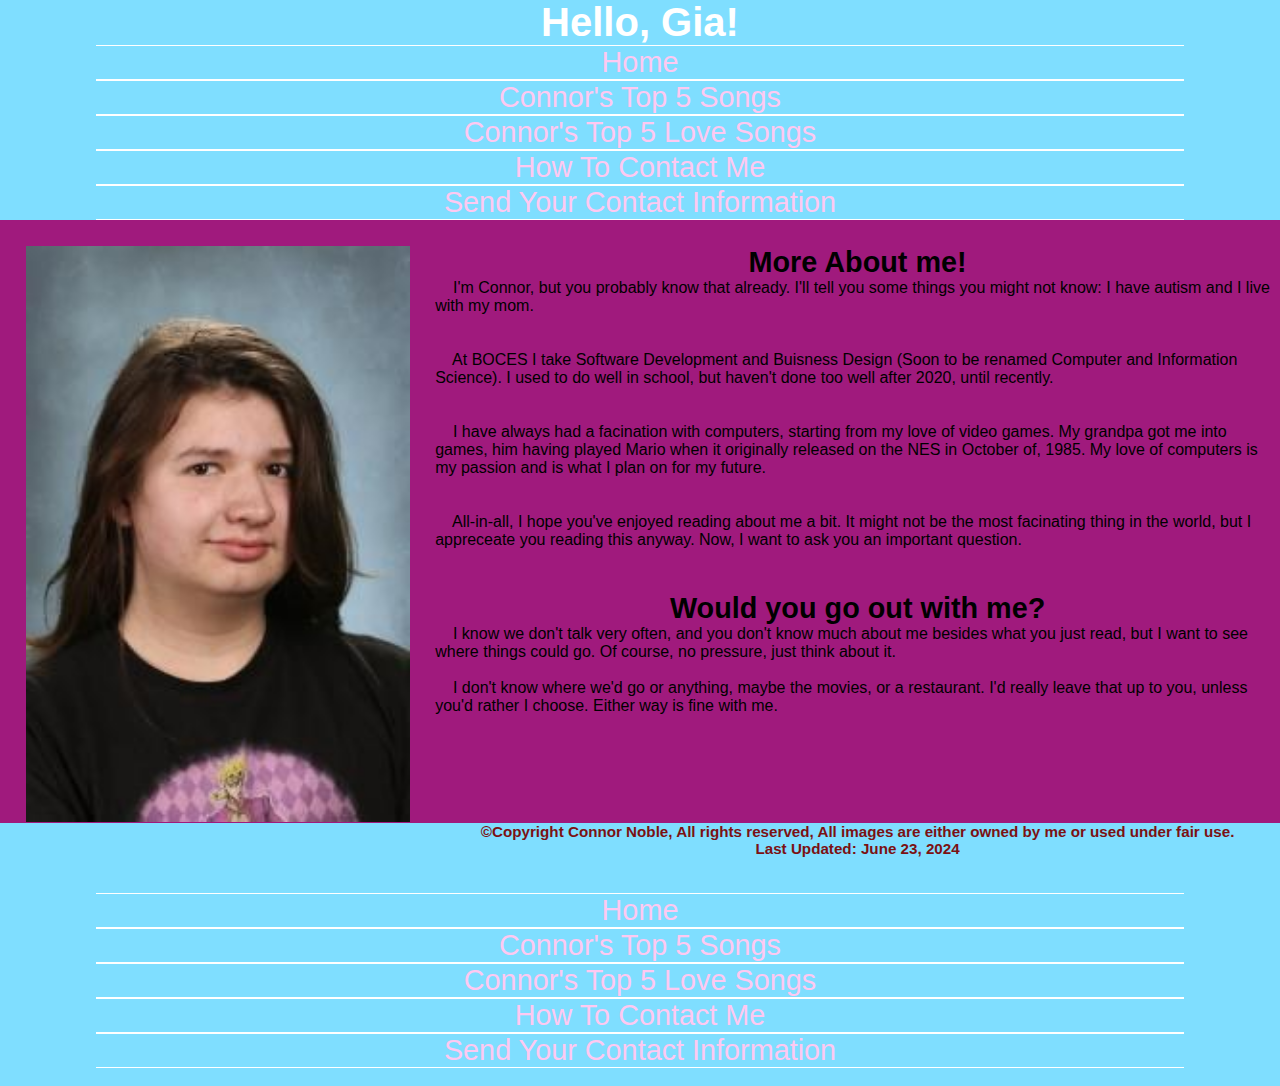
<file: index.html>
<!DOCTYPE html>
<html lang="en">
<head>
	<meta charset="UTF-8">
	<title>Hello There!</title>
	<link rel="stylesheet" href="css/styles.css">
</head>

<body>
	<header>
		<h1>Hello, Gia!</h1>
		<nav>
			<ul>
				<a href="index.html"><li>Home</li></a>
				<a href="songs.html"><li>Connor's Top 5 Songs</li></a>
				<a href="l_songs.html"><li>Connor's Top 5 Love Songs</li></a>
				<a href="contact.html"><li>How To Contact Me</li></a>
				<a href="contact-you.html"><li>Send Your Contact Information</li></a>
			</ul>
		</nav>
	</header>
	<main>
		<img src="images/meSchool.jpeg" alt="Me; lookin pretty">
		<h2>More About me!</h2>
		<p>&nbsp; &nbsp; I'm Connor, but you probably know that already. I'll tell you some things you might not know: I have autism and I live with my mom.</p>
			<br>
			<br>
		<p>&nbsp; &nbsp; At BOCES I take Software Development and Buisness Design (Soon to be renamed Computer and Information Science). I used to do well in school, but haven't done too well after 2020, until recently.</p>
			<br>
			<br>
		<p>&nbsp; &nbsp; I have always had a facination with computers, starting from my love of video games. My grandpa got me into games, him having played Mario when it originally released on the NES in October of, 1985. My love of computers is my passion and is what I plan on for my future.</p>
			<br>
			<br>
		<p>&nbsp; &nbsp; All-in-all, I hope you've enjoyed reading about me a bit. It might not be the most facinating thing in the world, but I appreceate you reading this anyway. Now, I want to ask you an important question.</p>
			<br>
		<h2>Would you go out with me?</h2>
		<p>&nbsp; &nbsp; I know we don't talk very often, and you don't know much about me besides what you just read, but I want to see where things could go. Of course, no pressure, just think about it.</p>
		  <br>
		<p>&nbsp; &nbsp; I don't know where we'd go or anything, maybe the movies, or a restaurant. I'd really leave that up to you, unless you'd rather I choose. Either way is fine with me.</p>
			<br>
			<br>
			<br>
			<br>
			<br>
			<br>
	</main>
	<footer>
		<h5>&copy;Copyright Connor Noble, All rights reserved, All images are either owned by me or used under fair use.</h5>
		<h5>Last Updated: June 23, 2024</h5>
			<br>
			<br>
		<nav>
			<ul>
				<a href="index.html"><li>Home</li></a>
				<a href="songs.html"><li>Connor's Top 5 Songs</li></a>
				<a href="l_songs.html"><li>Connor's Top 5 Love Songs</li></a>
				<a href="contact.html"><li>How To Contact Me</li></a>
				<a href="contact-you.html"><li>Send Your Contact Information</li></a>
			</ul>
		</nav>
		<br>
	</footer>
</body>
</html>
</file>
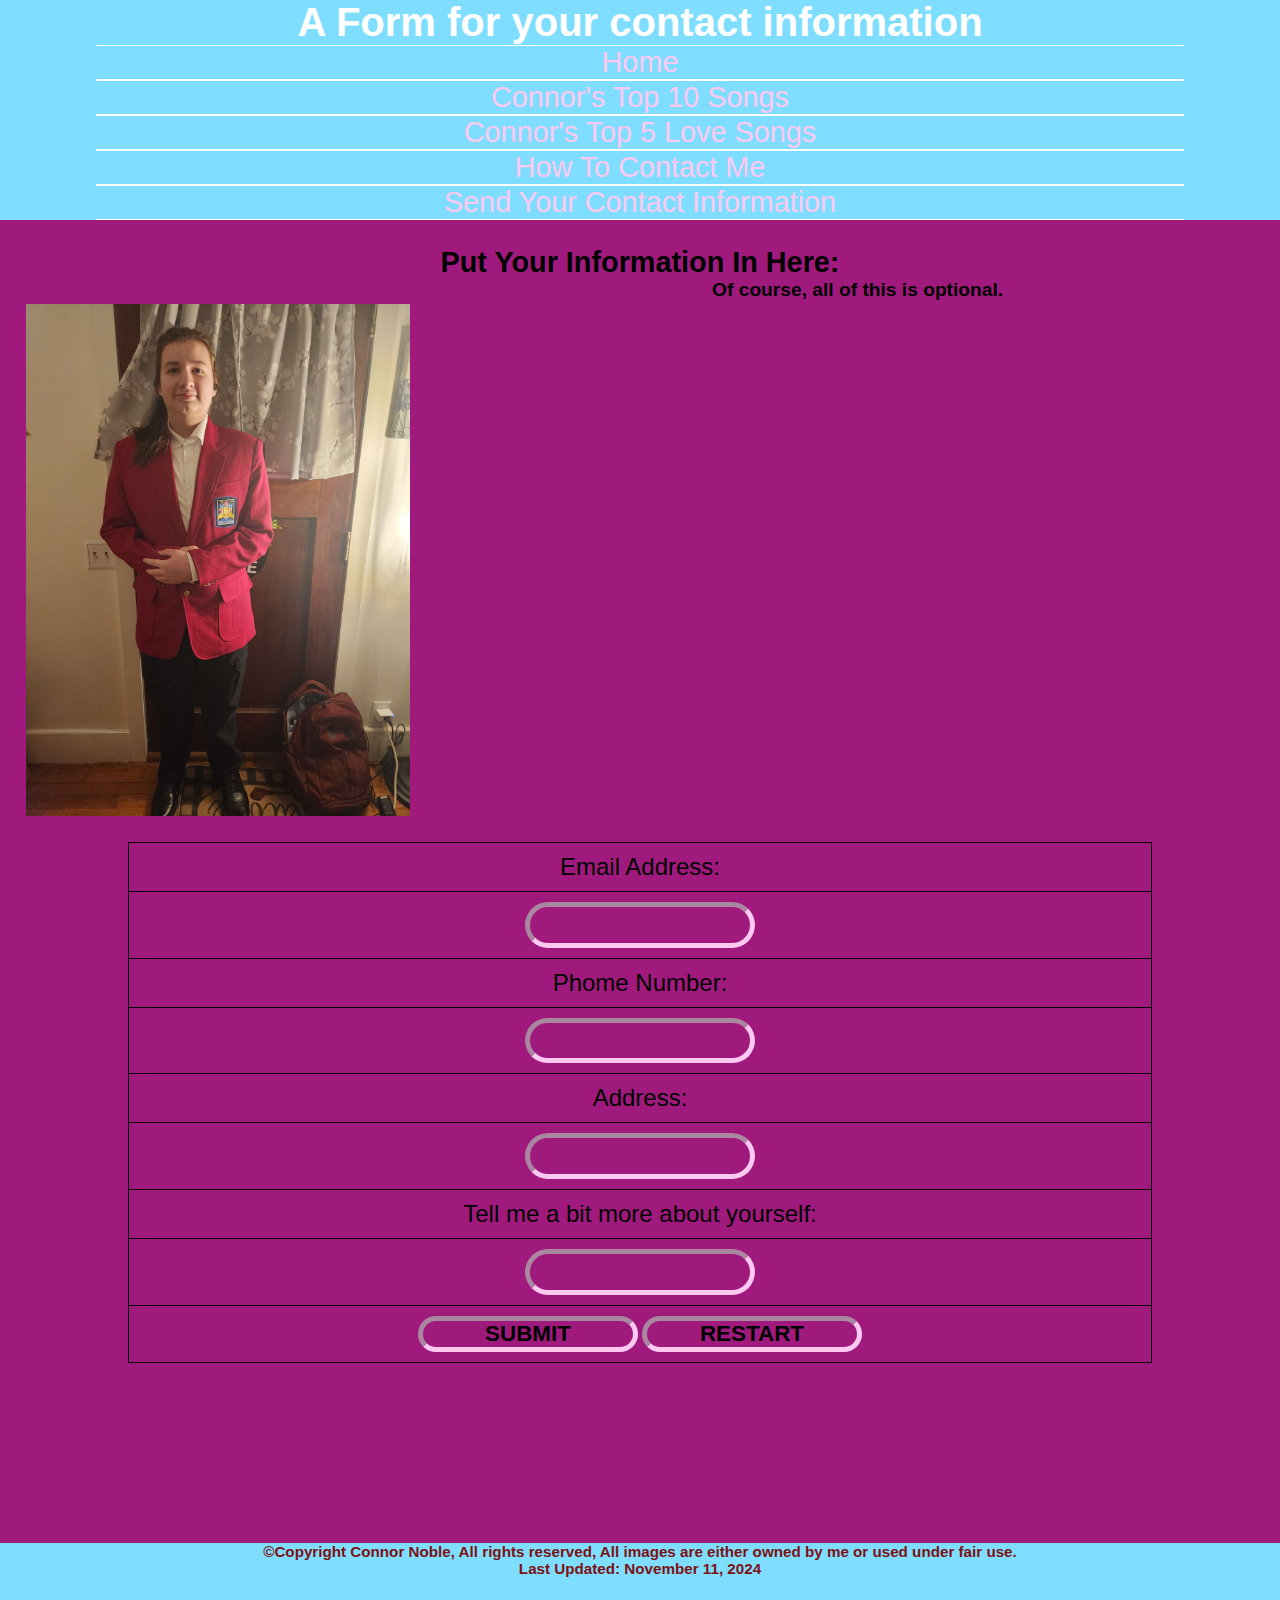
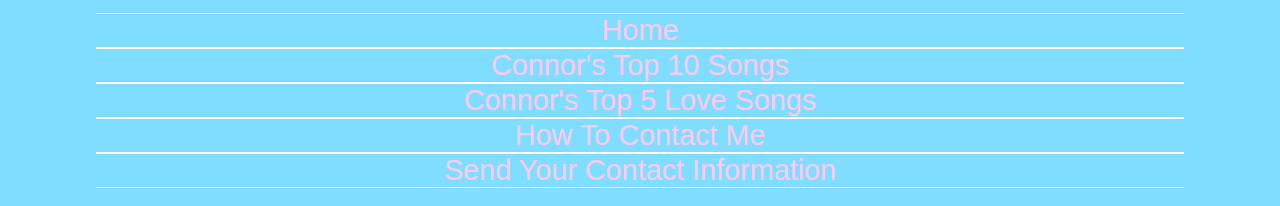
<file: contact-you.html>
<!DOCTYPE html>
<html lang="en">
<head>
	<meta charset="UTF-8">
	<title>Hello There! (Your Contact)</title>
	<link rel="stylesheet" href="css/styles.css">
</head>

<body>
	<header>
		<h1>A Form for your contact information</h1>
		<nav class="web-nav">
			<ul>
				<a href="index.html"><li>Home</li></a>
				<a href="songs.html"><li>Connor's Top 10 Songs</li></a>
        		<a href="l_songs.html"><li>Connor's Top 5 Love Songs</li></a>
				<a href="contact.html"><li>How To Contact Me</li></a>
				<a href="contact-you.html"><li>Send Your Contact Information</li></a>
			</ul>
		</nav>
	</header>
	<main>
		<h2>Put Your Information In Here:</h2>
		<img src="images/meSkills.jpeg" alt="Me; lookin dashing">
		<h3>Of course, all of this is optional.</h3>
		<form action="mailto:curuptedcorner@gmail.com" method="get">
			<table>
						<tr>
							<td><label for="email">Email Address:</label></td>
						</tr>
						<tr>
							<td><input type="email" name="email" id="email"></td>
						</tr>
						<tr>
							<td><label for="phone">Phome Number:</label></td>
						</tr>
						<tr>
							<td><input type="tel" name="num" id="num"></td>
						</tr>
						<tr>
							<td><label for="add">Address:</label></td>
						</tr>
						<tr>
							<td><input type="text" name="add" id="add"></td>
						</tr>
						<tr>
							<td><label for="you">Tell me a bit more about yourself:</label></td>
						</tr>
						<tr>
							<td><input type="text" name="you" id="you"></td>
						</tr>
						<tr>
							<td colspan="2">
								<input type="submit" value="SUBMIT" class="frmButton">
								<input type="reset" value="RESTART" class="frmButton">
							</td>
						</tr>
					</table>
		</form>
			<br>
			<br>
			<br>
			<br>
			<br>
			<br>
			<br>
			<br>
			<br>
			<br>
	</main>
	<footer>
		<h5>&copy;Copyright Connor Noble, All rights reserved, All images are either owned by me or used under fair use.</h5>
		<h5>Last Updated: November 11, 2024</h5>
			<br>
			<br>
		<nav>
			<ul>
				<a href="index.html"><li>Home</li></a>
				<a href="songs.html"><li>Connor's Top 10 Songs</li></a>
                                <a href="l_songs.html"><li>Connor's Top 5 Love Songs</li></a>
				<a href="contact.html"><li>How To Contact Me</li></a>
				<a href="contact-you.html"><li>Send Your Contact Information</li></a>
			</ul>
		</nav>
		<br>
	</footer>
</body>
</html>
</file>
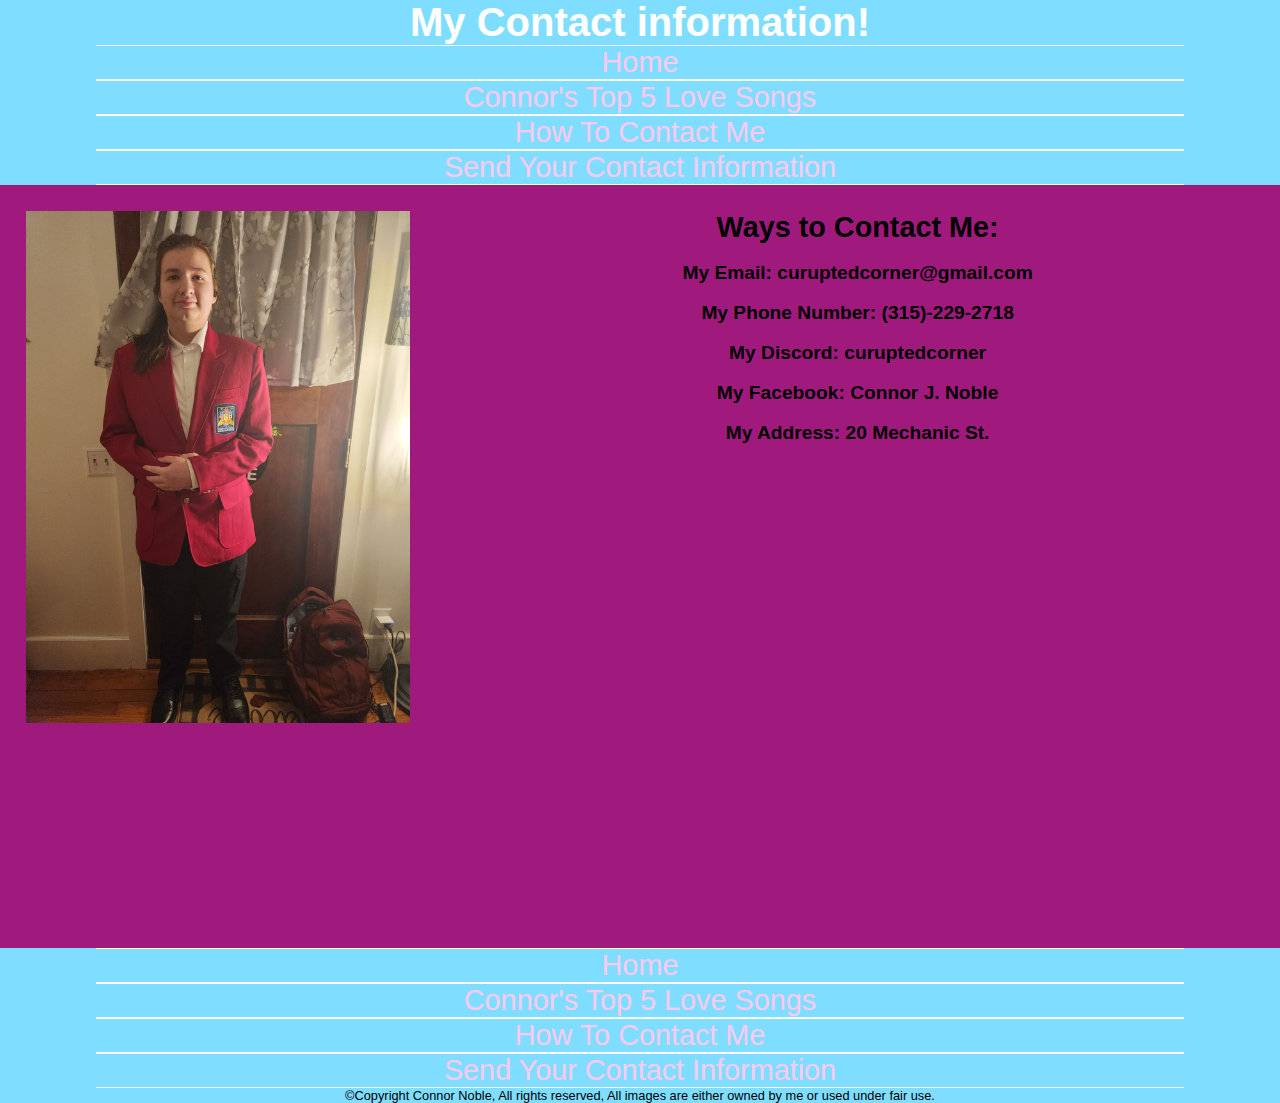
<file: contact.html>
<!DOCTYPE html>
<html lang="en">
<head>
	<meta charset="UTF-8">
	<title>Hello There!</title>
	<link rel="stylesheet" href="css/styles.css">
</head>

<body>
	<header>
		<h1>My Contact information!</h1>
		<nav>
			<ul>
				<a href="index.html"><li>Home</li></a>
				<a href="l_Songs.html"><li>Connor's Top 5 Love Songs</li></a>
				<a href="contact.html"><li>How To Contact Me</li></a>
				<a href="contact-you.html"><li>Send Your Contact Information</li></a>
			</ul>
		</nav>
	</header>
	<main>
		<img src="images/meSkills.jpeg" alt="Me; lookin dashing">
		<h2>Ways to Contact Me:</h2>
			<br>
		<h3>My Email: curuptedcorner@gmail.com</h3>
			<br>
		<h3>My Phone Number: (315)-229-2718</h3>
			<br>
		<h3>My Discord: curuptedcorner</h3>
			<br>
		<h3>My Facebook: Connor J. Noble</h3>
			<br>
		<h3>My Address: 20 Mechanic St.</h3>
			<br>
			<br>
			<br>
			<br>
			<br>
			<br>
			<br>
			<br>
			<br>
			<br>
			<br>
			<br>
			<br>
			<br>
			<br>
			<br>
			<br>
			<br>
			<br>
			<br>
			<br>
			<br>
			<br>
			<br>
			<br>
			<br>
			<br>
			<br>
	</main>
	<footer>
		<nav>
			<ul>
				<a href="index.html"><li>Home</li></a>
				<a href="l_Songs.html"><li>Connor's Top 5 Love Songs</li></a>
				<a href="contact.html"><li>How To Contact Me</li></a>
				<a href="contact-you.html"><li>Send Your Contact Information</li></a>
			</ul>
		</nav>
		<p>&copy;Copyright Connor Noble, All rights reserved, All images are either owned by me or used under fair use.</p>
	</footer>
</body>
</html>
</file>
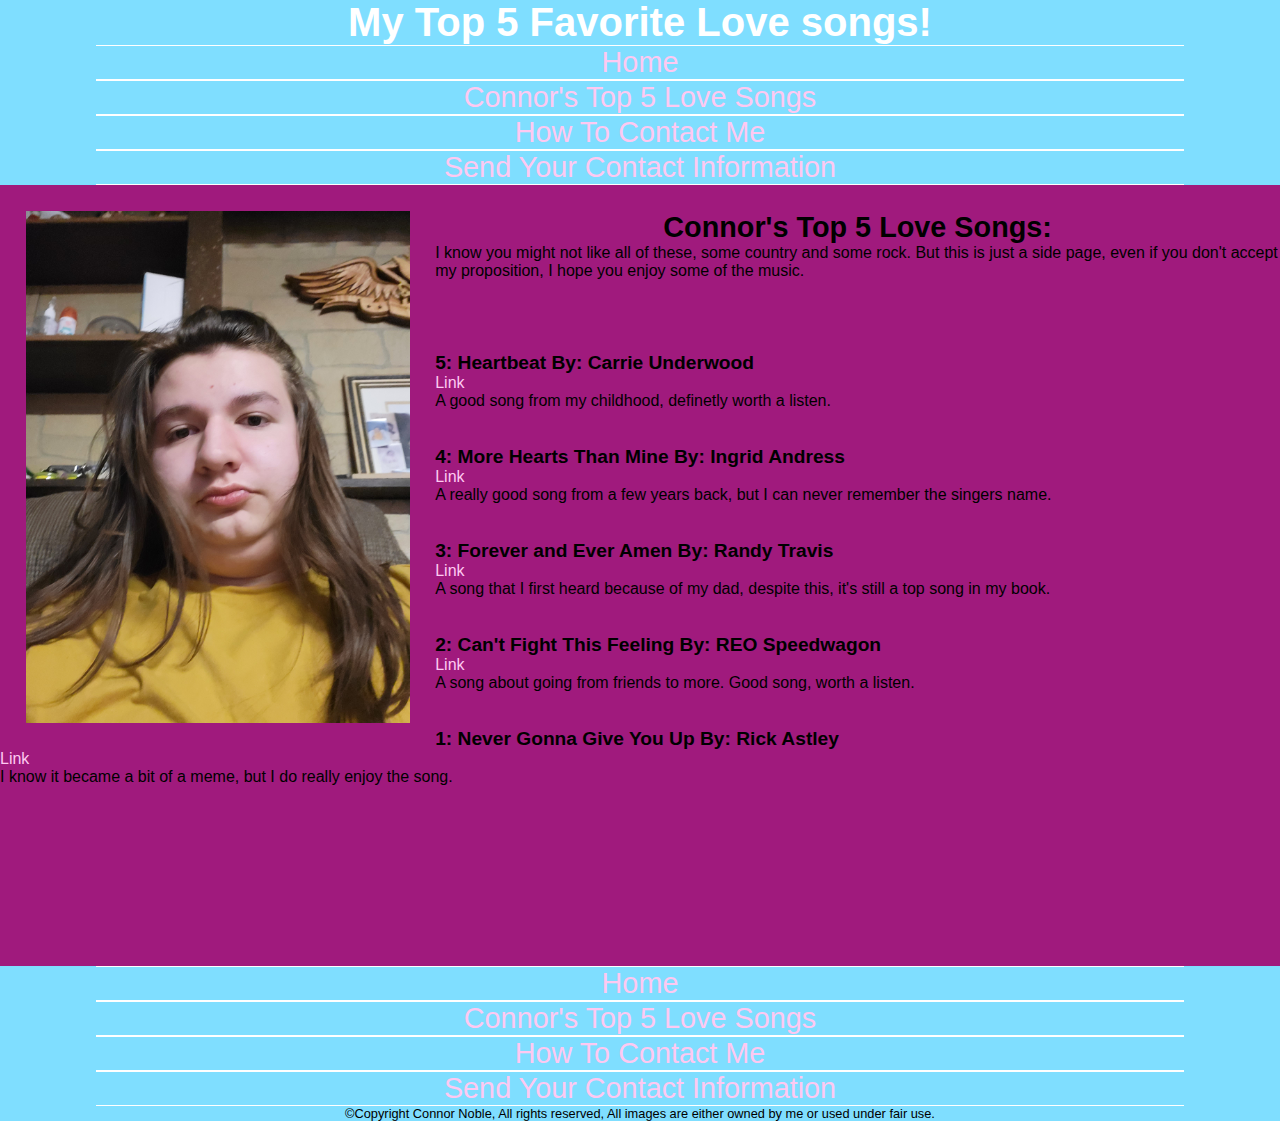
<file: l_Songs.html>
<!DOCTYPE html>
<html lang="en">
<head>
	<meta charset="UTF-8">
	<title>Hello There!</title>
	<link rel="stylesheet" href="css/styles.css">
</head>

<body>
	<header>
		<h1>My Top 5 Favorite Love songs!</h1>
		<nav>
			<ul>
				<a href="index.html"><li>Home</li></a>
				<a href="l_Songs.html"><li>Connor's Top 5 Love Songs</li></a>
				<a href="contact.html"><li>How To Contact Me</li></a>
				<a href="contact-you.html"><li>Send Your Contact Information</li></a>
			</ul>
		</nav>
	</header>
	<main>
		<img src="images/mePapa.jpeg" alt="Me; lookin serious">
		<h2>Connor's Top 5 Love Songs:</h2>
		<p>I know you might not like all of these, some country and some rock. But this is just a side page, even if you don't accept my proposition, I hope you enjoy some of the music.</p>
			<br>
			<br>
			<br>
			<br>
		<h4>5: Heartbeat By: Carrie Underwood</h4>
		<a href="https://www.youtube.com/watch?v=eg50JGPEoo8" class="song" target="_blank">Link</a>
		<p>A good song from my childhood, definetly worth a listen.</p>
			<br>
			<br>
		<h4>4: More Hearts Than Mine By: Ingrid Andress</h4>
		<a href="https://www.youtube.com/watch?v=j_A8Zjwr9m0" class="song" target="_blank">Link</a>
		<p>A really good song from a few years back, but I can never remember the singers name.</p>
			<br>
			<br>
		<h4>3: Forever and Ever Amen By: Randy Travis</h4>
		<a href="https://www.youtube.com/watch?v=sgJXbIP83A8" class="song" target="_blank">Link</a>
		<p>A song that I first heard because of my dad, despite this, it's still a top song in my book.</p>
			<br>
			<br>
		<h4>2: Can't Fight This Feeling By: REO Speedwagon</h4>
		<a href="https://www.youtube.com/watch?v=zpOULjyy-n8" class="song" target="_blank">Link</a>
		<p>A song about going from friends to more. Good song, worth a listen.</p>
			<br>
			<br>
		<h4>1: Never Gonna Give You Up By: Rick Astley</h4>
		<a href="https://www.youtube.com/watch?v=dQw4w9WgXcQ" class="song" target="_blank">Link</a>
		<p>I know it became a bit of a meme, but I do really enjoy the song.</p>
			<br>
			<br>
			<br>
			<br>
			<br>
			<br>
			<br>
			<br>
			<br>
			<br>
	</main>
	<footer>
		<nav>
			<ul>
				<a href="index.html"><li>Home</li></a>
				<a href="l_Songs.html"><li>Connor's Top 5 Love Songs</li></a>
				<a href="contact.html"><li>How To Contact Me</li></a>
				<a href="contact-you.html"><li>Send Your Contact Information</li></a>
			</ul>
		</nav>
		<p>&copy;Copyright Connor Noble, All rights reserved, All images are either owned by me or used under fair use.</p>
	</footer>
</body>
</html>
</file>
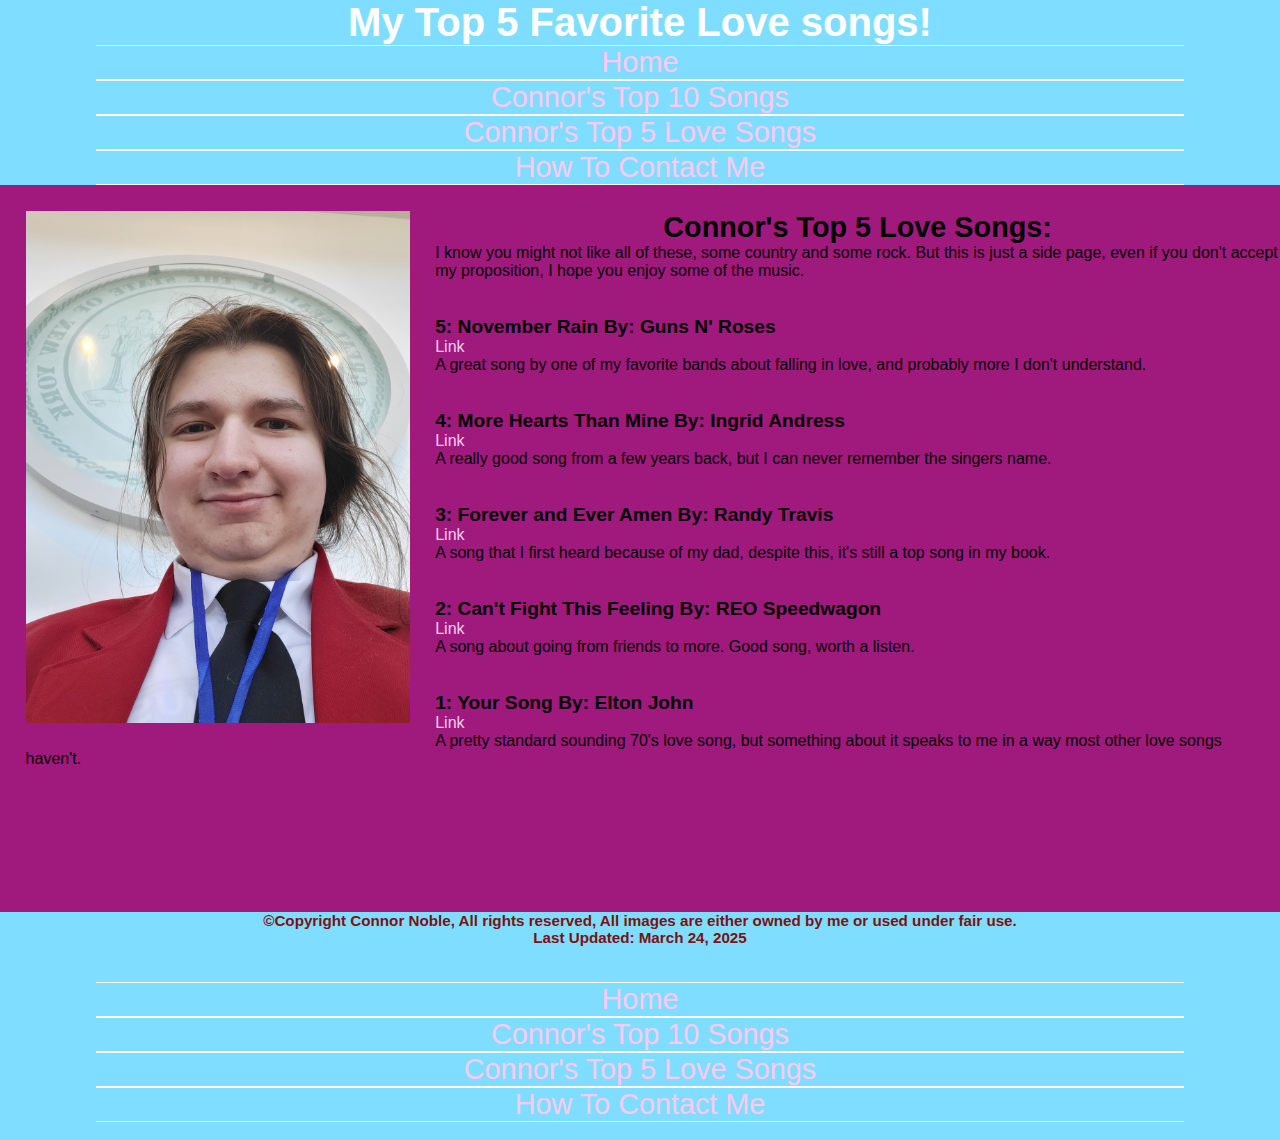
<file: l_songs.html>
<!DOCTYPE html>
<html lang="en">
<head>
	<meta charset="UTF-8">
	<title>Hello There! (Love Songs)</title>
	<link rel="stylesheet" href="css/styles.css">
</head>

<body>
	<header>
		<h1>My Top 5 Favorite Love songs!</h1>
		<nav class="web-nav">
			<ul>
				<a href="index.html"><li>Home</li></a>
				<a href="songs.html"><li>Connor's Top 10 Songs</li></a>
				<a href="l_songs.html"><li>Connor's Top 5 Love Songs</li></a>
				<a href="contact.html"><li>How To Contact Me</li></a>
			</ul>
		</nav>
	</header>
	<main>
		<img src="images/20240425_122443.jpg" alt="Me; in Syracuse">
		<h2>Connor's Top 5 Love Songs:</h2>
		<p>I know you might not like all of these, some country and some rock. But this is just a side page, even if you don't accept my proposition, I hope you enjoy some of the music.</p>
			<br>
			<br>
		<div id="songs">
			<h4>5: November Rain By: Guns N' Roses</h4>
			<a href="https://m.youtube.com/watch?v=8SbUC-UaAxE" class="song" target="_blank">Link</a>
			<p>A great song by one of my favorite bands about falling in love, and probably more I don't understand.</p>
				<br>
				<br>
			<h4>4: More Hearts Than Mine By: Ingrid Andress</h4>
			<a href="https://www.youtube.com/watch?v=j_A8Zjwr9m0" class="song" target="_blank">Link</a>
			<p>A really good song from a few years back, but I can never remember the singers name.</p>
				<br>
				<br>
				<h4>3: Forever and Ever Amen By: Randy Travis</h4>
			<a href="https://www.youtube.com/watch?v=sgJXbIP83A8" class="song" target="_blank">Link</a>
			<p>A song that I first heard because of my dad, despite this, it's still a top song in my book.</p>
				<br>
				<br>
			<h4>2: Can't Fight This Feeling By: REO Speedwagon</h4>
			<a href="https://www.youtube.com/watch?v=zpOULjyy-n8" class="song" target="_blank">Link</a>
			<p>A song about going from friends to more. Good song, worth a listen.</p>
				<br>
				<br>
				<h4>1: Your Song By: Elton John</h4>
			<a href="https://m.youtube.com/watch?v=GlPlfCy1urI" class="song" target="_blank">Link</a>
			<p>A pretty standard sounding 70's love song, but something about it speaks to me in a way most other love songs haven't.</p>
		</div>
			<br>
			<br>
			<br>
			<br>
			<br>
			<br>
			<br>
			<br>
	</main>
	<footer>
		<h5>&copy;Copyright Connor Noble, All rights reserved, All images are either owned by me or used under fair use.</h5>
		<h5>Last Updated: March 24, 2025</h5>
			<br>
			<br>
		<nav>
			<ul>
				<a href="index.html"><li>Home</li></a>
				<a href="songs.html"><li>Connor's Top 10 Songs</li></a>
				<a href="l_songs.html"><li>Connor's Top 5 Love Songs</li></a>
				<a href="contact.html"><li>How To Contact Me</li></a>
			</ul>
		</nav>
		<br>
	</footer>
</body>
</html>
</file>
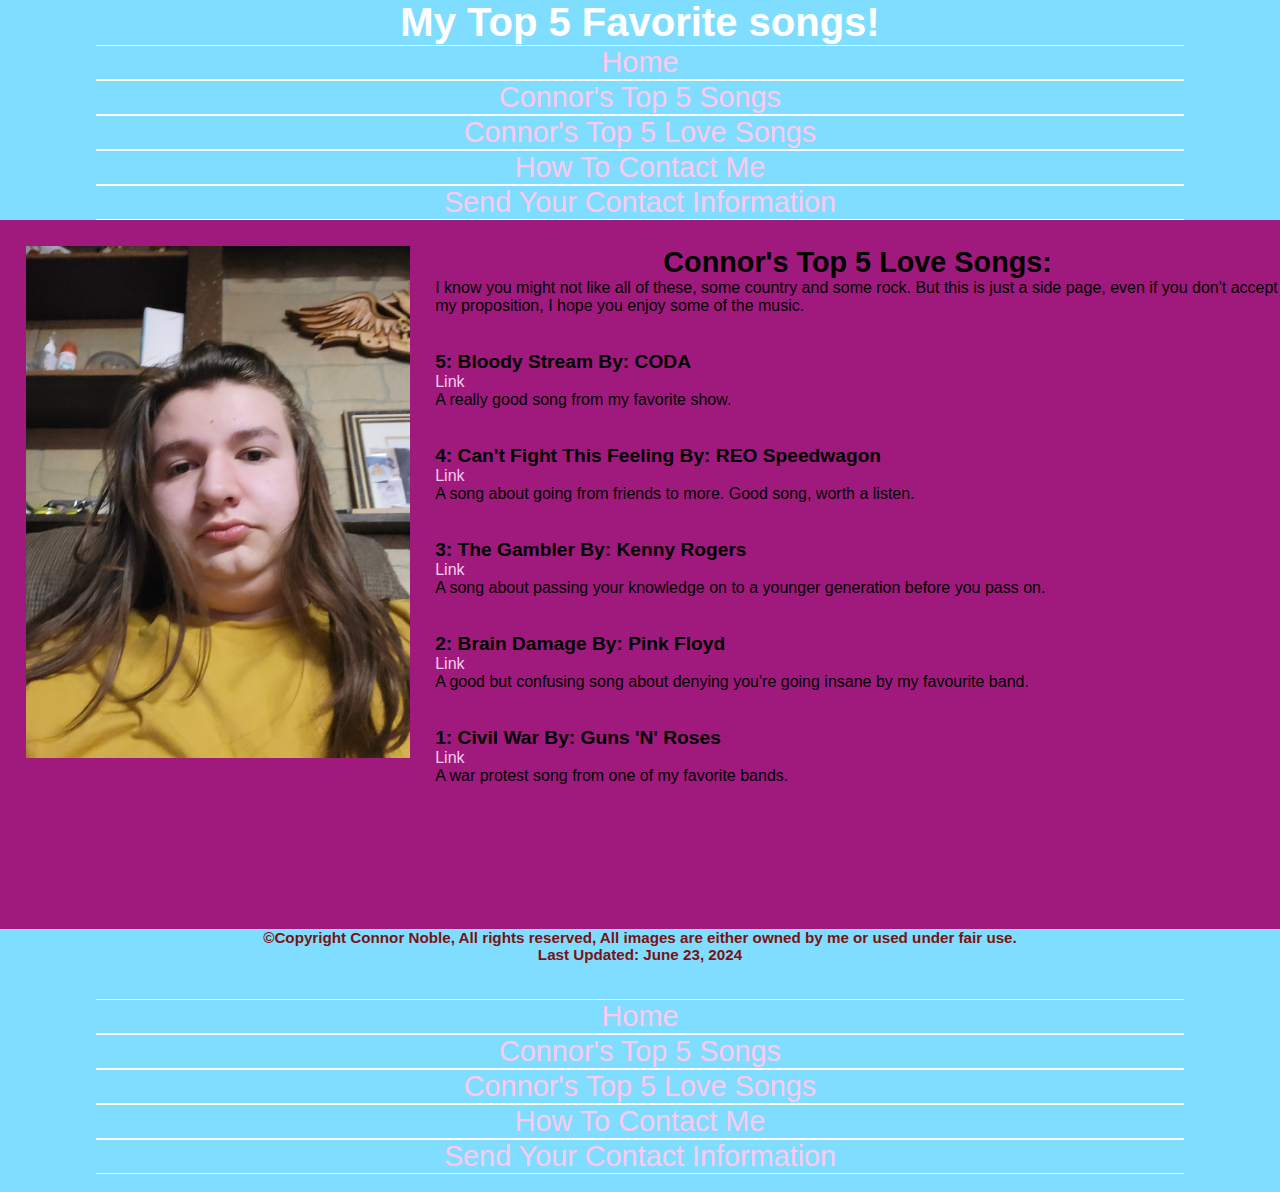
<file: songs.html>
<!DOCTYPE html>
<html lang="en">
<head>
	<meta charset="UTF-8">
	<title>Hello There!</title>
	<link rel="stylesheet" href="css/styles.css">
</head>

<body>
	<header>
		<h1>My Top 5 Favorite songs!</h1>
		<nav>
			<ul>
				<a href="index.html"><li>Home</li></a>
				<a href="songs.html"><li>Connor's Top 5 Songs</li></a>
				<a href="l_songs.html"><li>Connor's Top 5 Love Songs</li></a>
				<a href="contact.html"><li>How To Contact Me</li></a>
				<a href="contact-you.html"><li>Send Your Contact Information</li></a>
			</ul>
		</nav>
	</header>
	<main>
		<img src="images/mePapa.jpeg" alt="Me; lookin serious">
		<h2>Connor's Top 5 Love Songs:</h2>
		<p>I know you might not like all of these, some country and some rock. But this is just a side page, even if you don't accept my proposition, I hope you enjoy some of the music.</p>
			<br>
			<br>
		<div id="songs">
			<h4>5: Bloody Stream By: CODA</h4>
			<a href="https://www.youtube.com/watch?v=SJkCLcnGB-c" class="song" target="_blank">Link</a>
			<p>A really good song from my favorite show.</p>
				<br>
				<br>
			<h4>4: Can't Fight This Feeling By: REO Speedwagon</h4>
			<a href="https://www.youtube.com/watch?v=zpOULjyy-n8" class="song" target="_blank">Link</a>
			<p>A song about going from friends to more. Good song, worth a listen.</p>
				<br>
				<br>
			<h4>3: The Gambler By: Kenny Rogers</h4>
			<a href="https://www.youtube.com/watch?v=7hx4gdlfamo" class="song" target="_blank">Link</a>
			<p>A song about passing your knowledge on to a younger generation before you pass on.</p>
				<br>
				<br>
			<h4>2: Brain Damage By: Pink Floyd</h4>
			<a href="https://www.youtube.com/watch?v=BhYKN21olBw" class="song" target="_blank">Link</a>
			<p>A good but confusing song about denying you're going insane by my favourite band.</p>
				<br>
				<br>
			<h4>1: Civil War By: Guns 'N' Roses</h4>
			<a href="https://www.youtube.com/watch?v=isCh4kCeNYU" class="song" target="_blank">Link</a>
			<p>A war protest song from one of my favorite bands.</p>
		</div>
			<br>
			<br>
			<br>
			<br>
			<br>
			<br>
			<br>
			<br>
	</main>
	<footer>
		<h5>&copy;Copyright Connor Noble, All rights reserved, All images are either owned by me or used under fair use.</h5>
		<h5>Last Updated: June 23, 2024</h5>
			<br>
			<br>
		<nav>
			<ul>
				<a href="index.html"><li>Home</li></a>
				<a href="songs.html"><li>Connor's Top 5 Songs</li></a>
				<a href="l_songs.html"><li>Connor's Top 5 Love Songs</li></a>
				<a href="contact.html">
		      <li>How To Contact Me</li></a>
				<a href="contact-you.html"><li>Send Your Contact Information</li></a>
			</ul>
		</nav>
		<br>
	</footer>
</body>
</html>
</file>
<file: css/styles.css>
/* CSS Document */

/******** 

Colour Palette: 
#2C0703 (Deep Red)
#E92ACA (Lighter Pink)
#A01A7D (Core Pink)
#7FDEFF (Blue)
#FEC9F1 (Purple)
#000 (Black)
#fff (White)

*********/


/* RESET */
* {
	border: 0;
	padding: 0;
	margin: 0;
	text-decoration: none;
}

body {
	background-color: #A01A7D;
	color: #000;
	font-family: "Comic Sans", Helvetica, Times, Arial;
}

header {
	background-color: #7FDEFF;
	color: #fff;
}

img {
	padding: 2%;
	float: left;
	width: 30%;
}

h1 {
	font-size: 2.5em;
	text-align: center;
}

h2 {
	font-size: 1.8em;
	padding-top: 2%;
	text-align: center;
}

h3 {
	font-size: 1.2em;
	text-align: center;
}

h5 {
	font-size: .95em;
	text-align: center;
	color: #7B1113;
}

h4 {
	font-size: 1.2em;
}

#songs {
	padding: 0 2%
}

.song {
	text-decoration: none;
	color: #FEC9F1;
}

table {
	width: 80%;
	margin: 0 auto;
	border: solid  1px;
	border-collapse: collapse;
	padding: 0;
	text-align: center;
}

td {
	padding: 10px 0;
	text-align: center;
	border: solid 1px;
	border-collapse: collapse;
}

label {
	padding: 25px 0;
	font-size: 1.5em;
	text-align: center;
}

input {
	height: 1.6em;
	width: 9.8em;
	border-radius: 25px;
	font-size: 1.4em;
	font-weight: bold;
	background-color: #A01A7D;
	color: #000;
	border: 5px inset #FEC9F1;
	text-align: center;
	padding: 0; 
}

footer {
	background-color: #7FDEFF;
	display: block;
	margin: 0 auto;
}

footer p {
	font-size: .8em;
	text-align: center;
	color: #000;
}

nav {
	text-align: center;
	width: 85%;
	margin: 0 auto;
}

nav ul {
	list-style: none;
}

nav li {
	color: #FEC9F1;
	border-top: 1px #fff solid;
	border-bottom: 1px #fff solid;
	padding: 0 2%;
	font-size: 1.8em;
	text-decoration: none;
}
</file>
